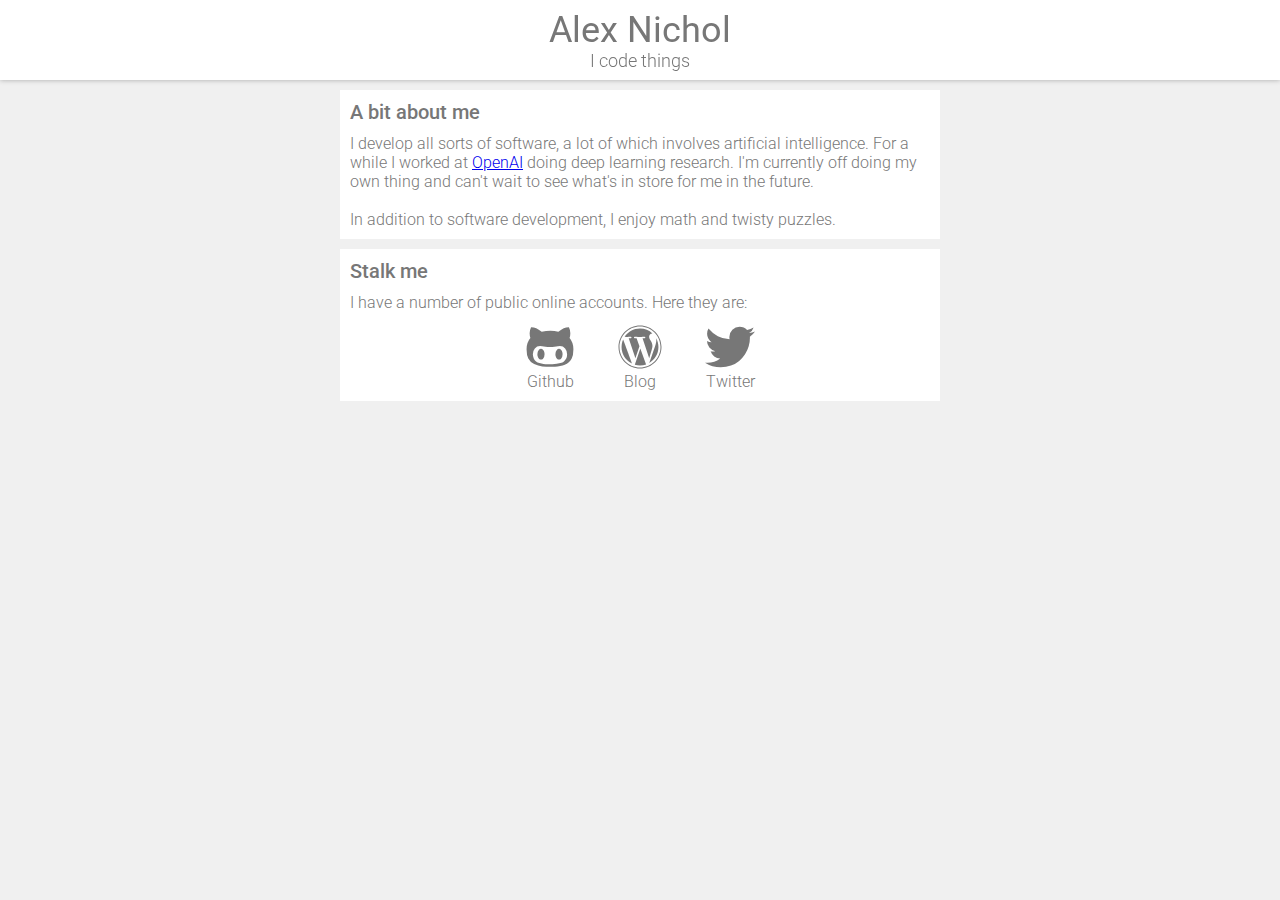
<file: index.html>
<!doctype html>
<html>
  <head>
    <meta charset="utf-8">
    <meta name="viewport" content="width=device-width, initial-scale=1.0, maximum-scale=1.0, user-scalable=no">
    <title>Alex Nichol</title>
    <link rel="stylesheet" type="text/css"
          href="http://fonts.googleapis.com/css?family=Roboto:500,400,300">
    <link rel="stylesheet" type="text/css" href="css/nav.css">
    <link rel="stylesheet" type="text/css" href="css/content.css">
    <link rel="stylesheet" type="text/css" href="css/home.css">
  </head>
  <body>
    <header>
      <div id="title-container">
        <h1>Alex Nichol</h1>
        <h2>I code things</h2>
      </a>
    </header>
    <div id="content">
      <div class="pane" id="about">
        <h1>A bit about me</h1>
        <p>
          I develop all sorts of software, a lot of which involves artificial intelligence.
          For a while I worked at <a href="https://openai.com">OpenAI</a> doing deep learning research.
          I'm currently off doing my own thing and can't wait to see what's in store for me in the future.
        </p>
        <br>
        <p>
          In addition to software development, I enjoy math and twisty puzzles.
        </p>
      </div>

      <div class="pane" id="accounts">
        <h1>Stalk me</h1>
        <p>
          I have a number of public online accounts. Here they are:
        </p>
        <div id="accounts-list">
          <a class="account" href="https://github.com/unixpickle">
            <div class="account-icon account-icon-github"></div>
            <label>Github</label>
          </a>
          <a class="account" href="https://blog.aqnichol.com">
            <div class="account-icon account-icon-blog"></div>
            <label>Blog</label>
          </a>
          <a class="account" href="https://twitter.com/unixpickle">
            <div class="account-icon account-icon-twitter"></div>
            <label>Twitter</label>
          </a>
        </div>
      </div>
    </div>
  </body>
</html>
</file>
<file: css/nav.css>
html, body {
  margin: 0;
  background-color: #f0f0f0;
  width: 100%;
  height: 100%;

  font-family: Roboto, sans-serif;
  color: #777;
}

header::before {
  content: '';
  display: block;
  position: fixed;
  left: 0;
  top: 0;
  width: 100%;
  background-color: white;

  box-shadow: 0 0 5px rgba(0, 0, 0, 0.3);
}

header {
  text-align: center;
  position: fixed;
  top: 0;
  z-index: 1;
  -webkit-user-select: none;
  -khtml-user-select: none;
  -moz-user-select: none;
  -ms-user-select: none;
  user-select: none;
}

@media (max-width: 630px) {
  header {
    left: 10px;
    width: calc(100% - 20px);
  }
}

@media (min-width: 630px) {
  header {
    left: calc(50% - 300px);
    width: 600px;
  }
}

#title-container {
  padding: 0;
  margin: 0;

  display: inline-block;
  position: relative;

  text-decoration: none;
  color: #777;
}

@media (min-width: 410px) {
  header, header::before {
    height: 80px;
  }

  header h1 {
    margin: 5px 0 5px 0;
    padding: 0;
    height: 40px;
    line-height: 50px;
    font-size: 36px;
    font-weight: 400;
  }

  header h2 {
    margin: 0;
    padding: 0;
    font-size: 18px;
    font-weight: 300;
  }
}

@media (max-width: 410px) {
  header, header::before {
    height: 44px;
  }

  header h1 {
    margin: 0;
    padding: 0;
    height: 44px;
    line-height: 44px;
    font-size: 25px;
    color: #777;
  }

  header h2 {
    display: none;
  }
}
</file>
<file: css/content.css>
#content {
  position: absolute;
  top: 90px;
  z-index: 0;
}

@media (max-width: 410px) {
  #content {
    top: 54px;
  }
}

@media (max-width: 630px) {
  #content {
    left: 10px;
    width: calc(100% - 20px);
  }
}

@media (min-width: 630px) {
  #content {
    left: calc(50% - 300px);
    width: 600px;
  }
}

.pane {
  position: relative;
  box-sizing: border-box;
  padding: 10px;
  background-color: white;
  width: 100%;
  margin-bottom: 10px;
}

.pane h1 {
  font-weight: 500;

  margin: 0 0 10px 0;
  padding: 0;

  font-size: 20px;
}

.pane br {
  content: '';
  display: block;
  height: 10px;
}

.pane p {
  margin: 0;
  padding: 0;
  font-weight: 300;
}
</file>
<file: css/home.css>
#accounts-list {
  display: table;
  margin: 10px auto 0 auto;
}

.account {
  float: left;
  display: table-cell;
  margin: 0 20px;

  color: #777;
  text-decoration: none;
  text-align: center;
}

.account:hover {
  color: #4078c0;
}

.account label {
  cursor: pointer;
  font-weight: 300;
}

.account-icon {
  display: block;
  width: 50px;
  height: 50px;

  background-size: 100% 200%;
}

.account:hover .account-icon {
  background-position: 0 100%;
}

.account-icon-github {
  background-image: url('../images/github.svg');
}

.account-icon-twitter {
  background-image: url('../images/twitter.svg');
}

.account-icon-blog {
  background-image: url('../images/wordpress.svg');
}
</file>
